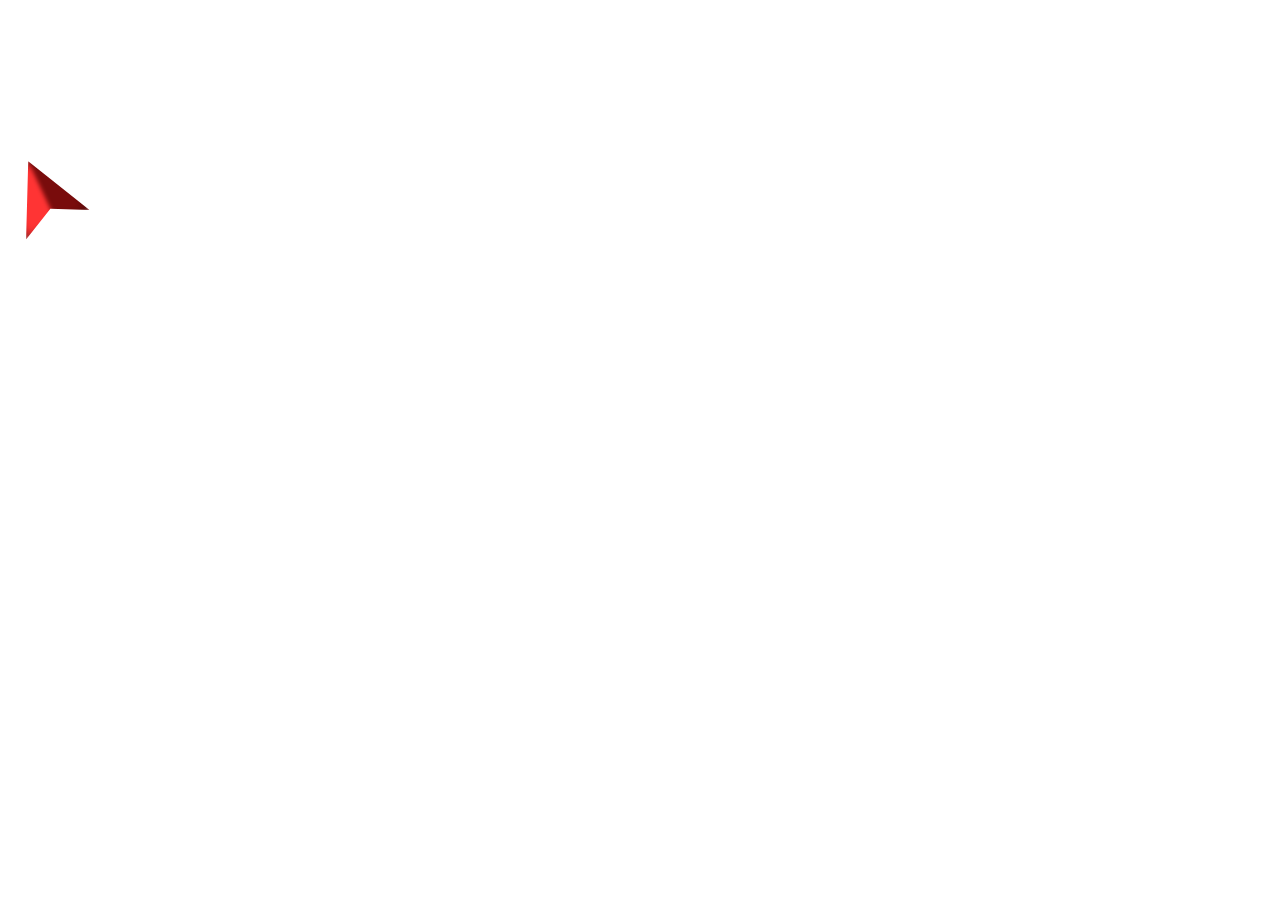
<file: mouse.html>
<!DOCTYPE html>
<html lang="en">
<head>
    <meta charset="UTF-8">
    <meta name="viewport" content="width=device-width, initial-scale=1.0">
    <title>Cyberpunk Red Arrow Cursor</title>
    <style>
        /* Remove default cursor */
        body {
            cursor: none;
            background-color: #ffffff;
            overflow: hidden;
            color: white;
            font-family: Arial, sans-serif;
        }
/* Custom 3D Arrow Cursor */

/* Custom 3D Arrow Cursor */
.cursor {
    position: absolute;
    width: 70px;  /* Increased size for better visibility */
    height: 70px; /* Increased size for better visibility */
    clip-path: polygon(50% 0%, 100% 100%, 50% 75%, 0% 100%);
    background: linear-gradient(180deg, rgb(230, 9, 9) 0%, rgba(230, 0, 0, 0.8) 100%); /* Gradient to simulate light */
    
    /* Add multiple shadow layers for a deeper effect */
    box-shadow: 
        0 0 5px rgba(0, 0, 0, 0.5), 
        0 5px 15px rgba(0, 0, 0, 0.3), 
        0 5px 25px rgba(255, 0, 0, 0.8),  /* Red shadow to match the cursor's color */
        0 0 30px rgba(255, 0, 0, 0.7); /* Larger red glow */
    
    rotate: -25deg;
    transform-origin: center;
    transition: transform 0.1s ease-out;
    pointer-events: none;
    z-index: 9999;
    
    /* Add a middle line with a different color for 3D effect */
    background-image: linear-gradient(to right, rgb(255, 52, 52) 50%, rgb(121, 12, 12) 50%);
    background-size: 100% 50%;  /* Adjusted background size */
    background-position: center top;  /* Center the line vertically */
    
    /* Inset shadow for depth effect */
    box-shadow: inset 0 0 8px rgba(0, 0, 0, 0.7),  /* Inner shadow for 3D effect */
                0 0 5px rgba(0, 0, 0, 0.5), 
                0 5px 15px rgba(0, 0, 0, 0.3), 
                0 5px 25px rgba(255, 0, 0, 0.8), 
                0 0 30px rgba(255, 0, 0, 0.7); /* Outer glow */
    
    filter: blur(2px);  /* Soft blur for a glowing effect */
}

/* Click effect */
.click-effect {
    animation: pulse 0.2s ease-in-out;
}

@keyframes pulse {
    0% { transform: scale(1); }
    50% { transform: scale(1.3); }
    100% { transform: scale(1); }
}


    </style>
</head>
<body>

    <h1 style="text-align: center; margin-top: 100px;">Cyberpunk Red Arrow Cursor</h1>

    <!-- Custom Cursor -->
    <div class="cursor" id="cursor"></div>

    <script>
        const cursor = document.getElementById('cursor');

        document.addEventListener('mousemove', (e) => {
            cursor.style.left = `${e.clientX}px`;
            cursor.style.top = `${e.clientY}px`;
        });

        document.addEventListener('click', () => {
            cursor.classList.add('click-effect');
            setTimeout(() => cursor.classList.remove('click-effect'), 200);
        });
    </script>

</body>
</html>
</file>
